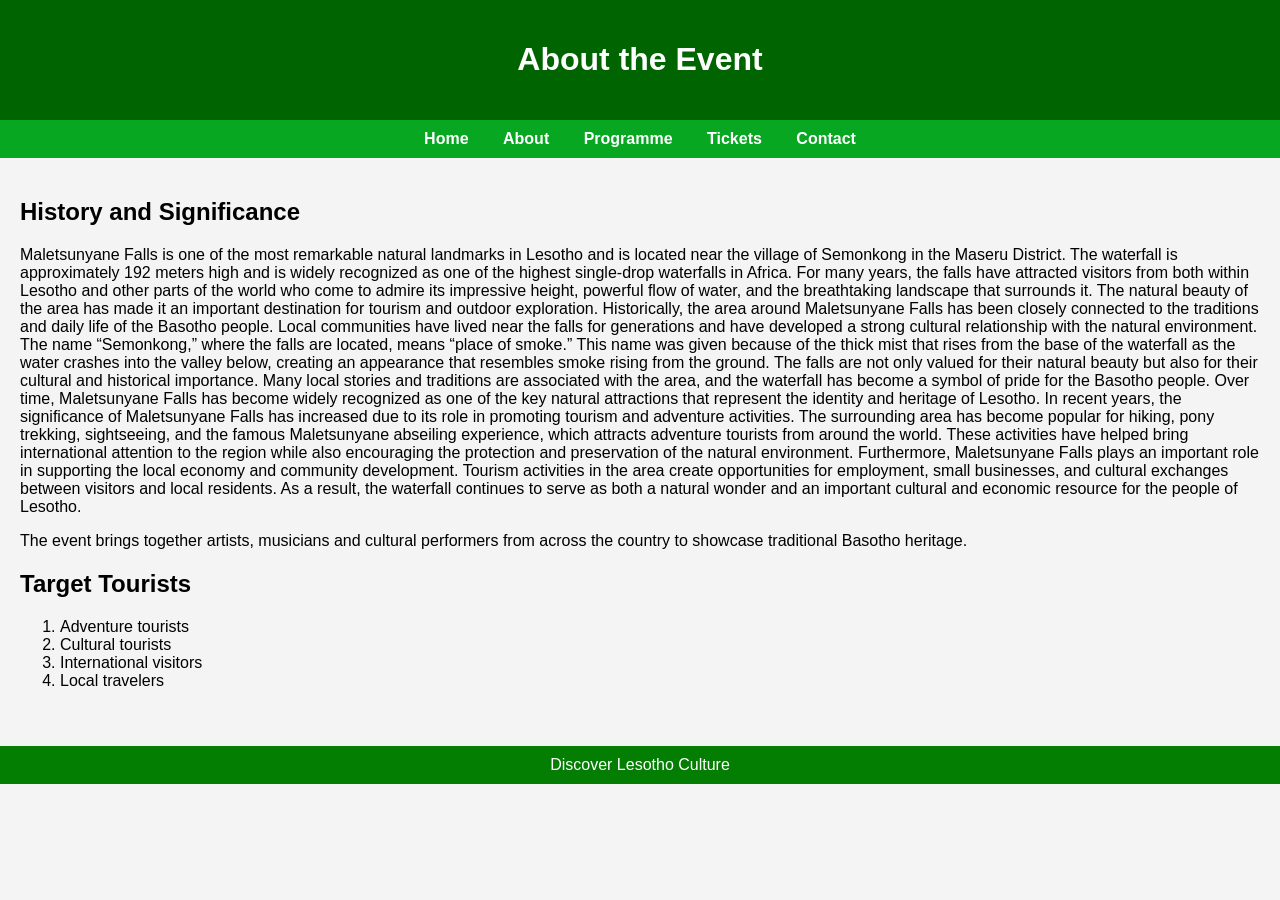
<file: about.html>
<html>
<head>
<title>About the Festival</title>
<link rel="stylesheet" href="style.css">
</head>

<body>

<header>
<h1>About the Event</h1>
</header>

<nav>
<a href="index.html">Home</a>
<a href="about.html">About</a>
<a href="programme.html">Programme</a>
<a href="tickets.html">Tickets</a>
<a href="contact.html">Contact</a>
</nav>

<div class="container">

<h2>History and Significance</h2>

<p>
Maletsunyane Falls is one of the most remarkable natural landmarks in Lesotho and is located near the village of Semonkong in the Maseru District. The waterfall is approximately 192 meters high and is widely recognized as one of the highest single-drop waterfalls in Africa. For many years, the falls have attracted visitors from both within Lesotho and other parts of the world who come to admire its impressive height, powerful flow of water, and the breathtaking landscape that surrounds it. The natural beauty of the area has made it an important destination for tourism and outdoor exploration.
Historically, the area around Maletsunyane Falls has been closely connected to the traditions and daily life of the Basotho people. Local communities have lived near the falls for generations and have developed a strong cultural relationship with the natural environment. The name “Semonkong,” where the falls are located, means “place of smoke.” This name was given because of the thick mist that rises from the base of the waterfall as the water crashes into the valley below, creating an appearance that resembles smoke rising from the ground.
The falls are not only valued for their natural beauty but also for their cultural and historical importance. Many local stories and traditions are associated with the area, and the waterfall has become a symbol of pride for the Basotho people. Over time, Maletsunyane Falls has become widely recognized as one of the key natural attractions that represent the identity and heritage of Lesotho.
In recent years, the significance of Maletsunyane Falls has increased due to its role in promoting tourism and adventure activities. The surrounding area has become popular for hiking, pony trekking, sightseeing, and the famous Maletsunyane abseiling experience, which attracts adventure tourists from around the world. These activities have helped bring international attention to the region while also encouraging the protection and preservation of the natural environment.
Furthermore, Maletsunyane Falls plays an important role in supporting the local economy and community development. Tourism activities in the area create opportunities for employment, small businesses, and cultural exchanges between visitors and local residents. As a result, the waterfall continues to serve as both a natural wonder and an important cultural and economic resource for the people of Lesotho.
</p>

<p>
The event brings together artists, musicians and cultural performers from across
the country to showcase traditional Basotho heritage.
</p>

<h2>Target Tourists</h2>

<ol>
<li>Adventure tourists</li>
<li>Cultural tourists</li>
<li>International visitors</li>
<li>Local travelers</li>
</ol>

</div>

<footer>
Discover Lesotho Culture
</footer>

</body>
</html>
</file>
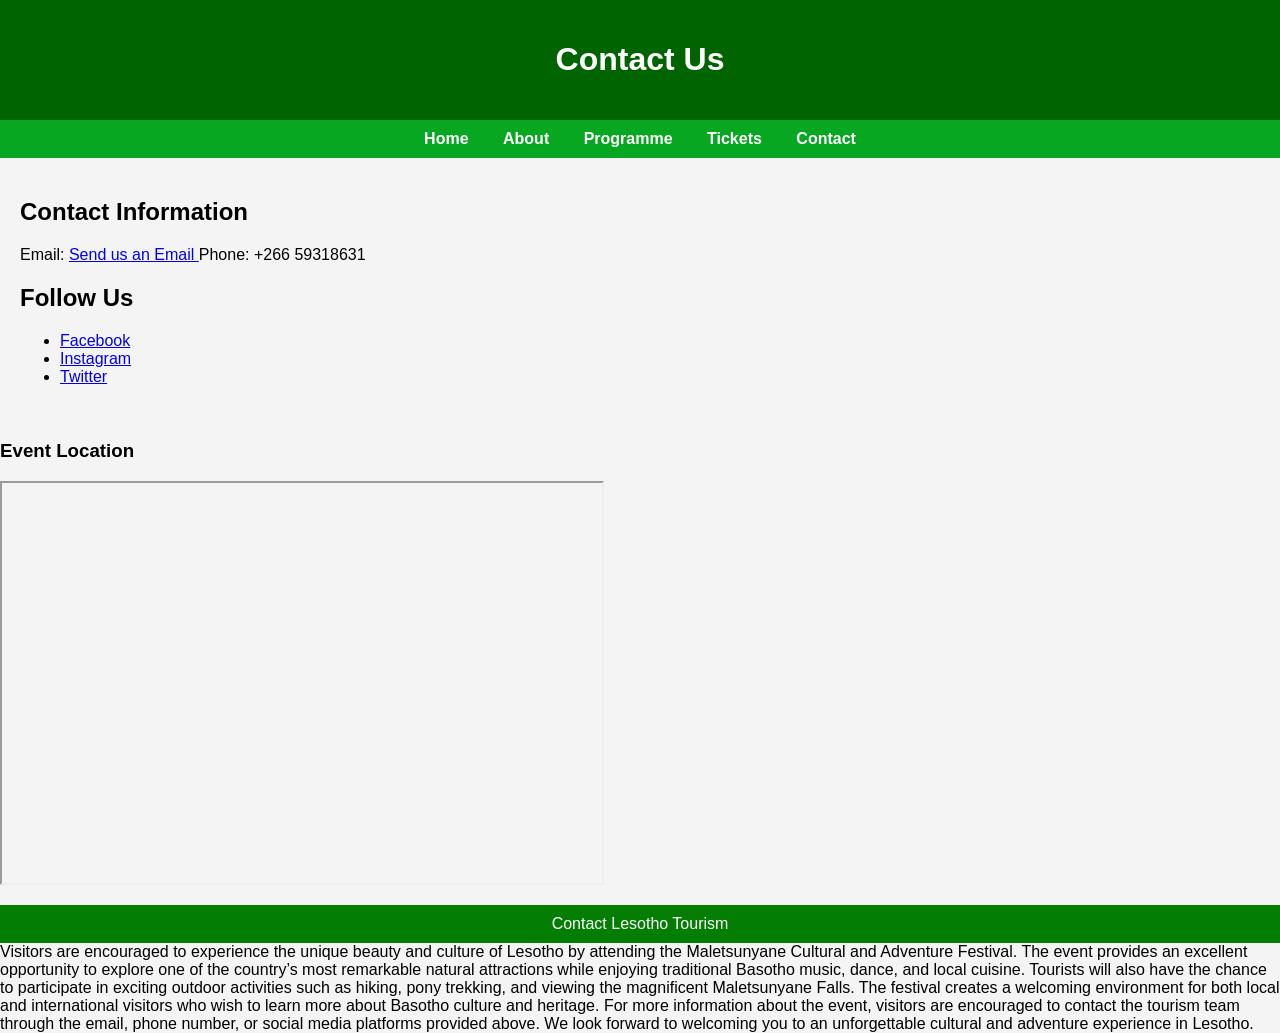
<file: contact.html>
<html>
<head>
<title>Contact</title>
<link rel="stylesheet" href="style.css">
</head>

<body>

<header>
<h1>Contact Us</h1>
</header>

<nav>
<a href="index.html">Home</a>
<a href="about.html">About</a>
<a href="programme.html">Programme</a>
<a href="tickets.html">Tickets</a>
<a href="contact.html">Contact</a>
</nav>

<div class="container">

<h2>Contact Information</h2>

<p>Email: <a href="mailto:tourism@lesothoevents.com?subject=Festival Inquiry">
Send us an Email
</a>
<p1>Phone: +266 59318631</p1>

<h2>Follow Us</h2>

<ul>
<li><a href="https://www.facebook.com" target="_blank">Facebook</a></li>
<li><a href="https://www.instagram.com" target="_blank">Instagram</a></li>
<li><a href="https://www.twitter.com" target="_blank">Twitter</a></li>
</ul>

</div>

<h3> Event Location </h3>


<iframe 
src="https://www.google.com/maps?q=Semonkong%20Lesotho&output=embed"
width="600" 
height="400">
</iframe>

<footer>
Contact Lesotho Tourism
</footer>

<p2>
Visitors are encouraged to experience the unique beauty and culture of Lesotho by attending the Maletsunyane Cultural and Adventure Festival. The event provides an excellent opportunity to explore one of the country’s most remarkable natural attractions while enjoying traditional Basotho music, dance, and local cuisine.
Tourists will also have the chance to participate in exciting outdoor activities such as hiking, pony trekking, and viewing the magnificent Maletsunyane Falls. The festival creates a welcoming environment for both local and international visitors who wish to learn more about Basotho culture and heritage.
For more information about the event, visitors are encouraged to contact the tourism team through the email, phone number, or social media platforms provided above. We look forward to welcoming you to an unforgettable cultural and adventure experience in Lesotho.

</p2>

</body>
</html>
</file>
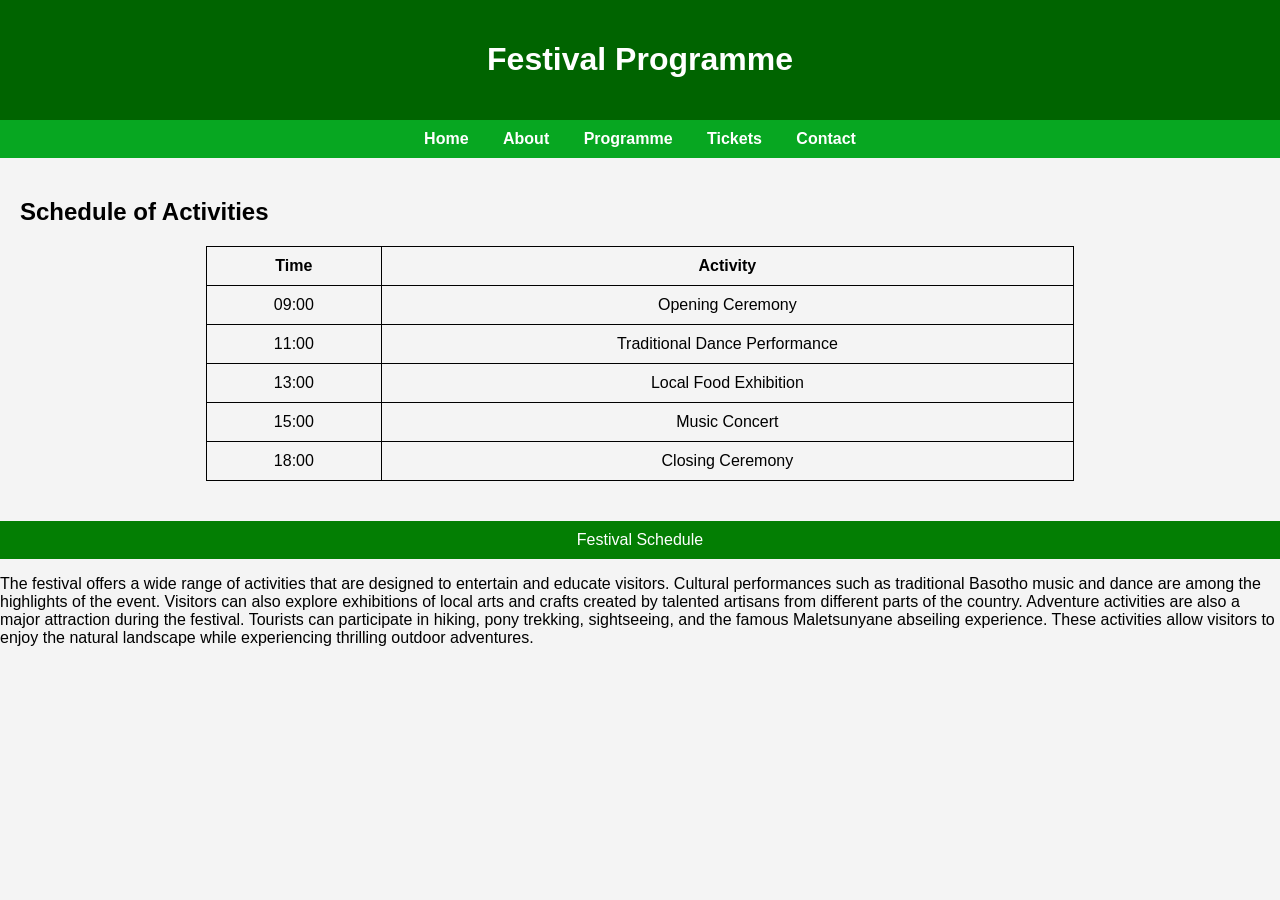
<file: programme.html>
<html>
<head>
<title>Event Programme</title>
<link rel="stylesheet" href="style.css">
</head>

<body>

<header>
<h1>Festival Programme</h1>
</header>

<nav>
<a href="index.html">Home</a>
<a href="about.html">About</a>
<a href="programme.html">Programme</a>
<a href="tickets.html">Tickets</a>
<a href="contact.html">Contact</a>
</nav>

<div class="container">

<h2>Schedule of Activities</h2>

<table>

<tr>
<th>Time</th>
<th>Activity</th>
</tr>

<tr>
<td>09:00</td>
<td>Opening Ceremony</td>
</tr>

<tr>
<td>11:00</td>
<td>Traditional Dance Performance</td>
</tr>

<tr>
<td>13:00</td>
<td>Local Food Exhibition</td>
</tr>

<tr>
<td>15:00</td>
<td>Music Concert</td>
</tr>

<tr>
<td>18:00</td>
<td>Closing Ceremony</td>
</tr>

</table>

</div>

<footer>
Festival Schedule
</footer>

<p>
The festival offers a wide range of activities that are designed to entertain and educate visitors. Cultural performances such as traditional Basotho music and dance are among the highlights of the event. Visitors can also explore exhibitions of local arts and crafts created by talented artisans from different parts of the country.
Adventure activities are also a major attraction during the festival. Tourists can participate in hiking, pony trekking, sightseeing, and the famous Maletsunyane abseiling experience. These activities allow visitors to enjoy the natural landscape while experiencing thrilling outdoor adventures.
</p>
</body>
</html>
</file>
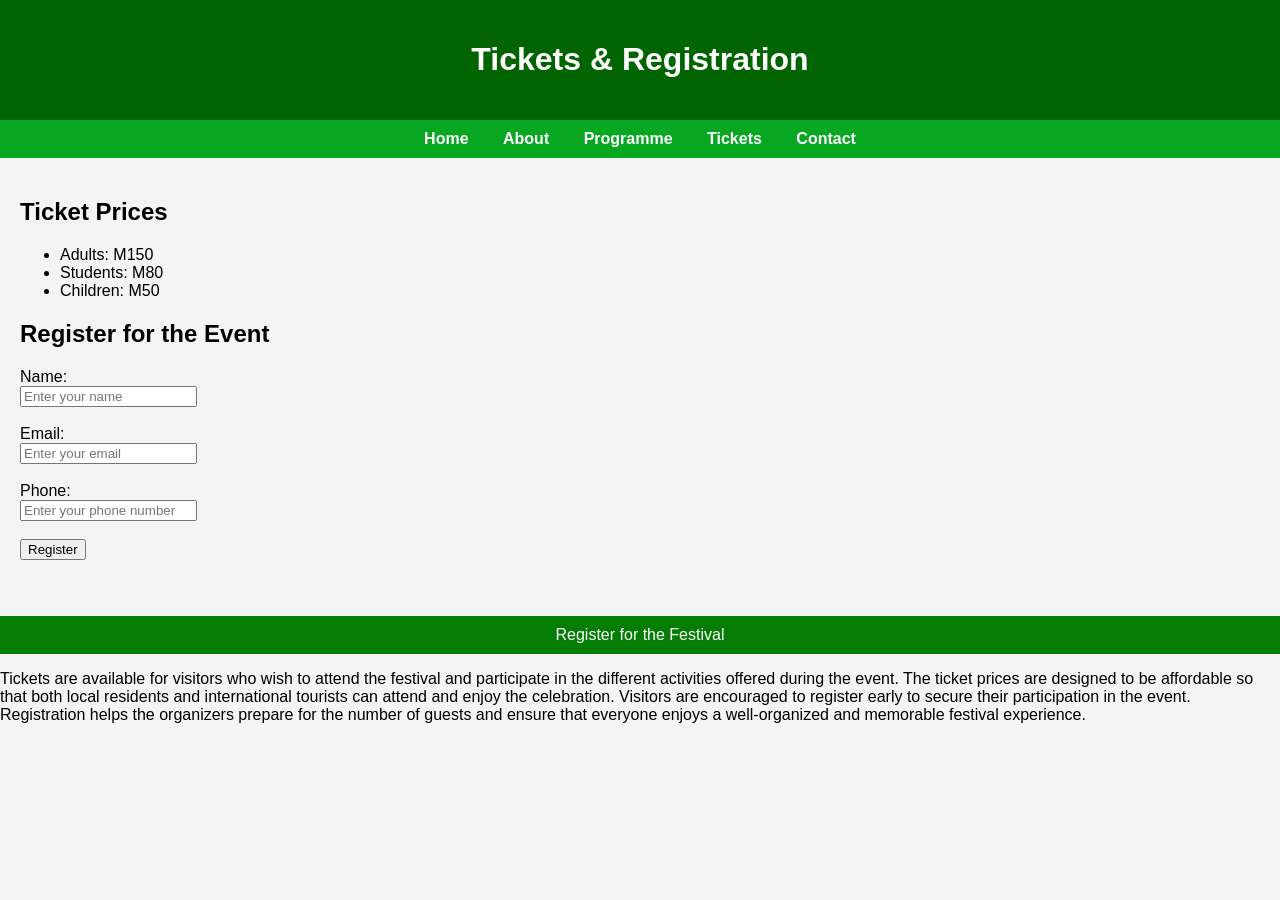
<file: tickets.html>
<html>
<head>
<title>Tickets</title>
<link rel="stylesheet" href="style.css">
</head>

<body>

<header>
<h1>Tickets & Registration</h1>
</header>

<nav>
<a href="index.html">Home</a>
<a href="about.html">About</a>
<a href="programme.html">Programme</a>
<a href="tickets.html">Tickets</a>
<a href="contact.html">Contact</a>
</nav>

<div class="container">

<h2>Ticket Prices</h2>

<ul>
<li>Adults: M150</li>
<li>Students: M80</li>
<li>Children: M50</li>
</ul>

<h2>Register for the Event</h2>

<form>

<label>Name:</label><br>
<input type="text" placeholder="Enter your name"><br><br>

<label>Email:</label><br>
<input type="email" placeholder="Enter your email"><br><br>

<label>Phone:</label><br>
<input type="tel" placeholder="Enter your phone number"><br><br>

<input type="submit" value="Register">

</form>

</div>

<footer>
Register for the Festival
</footer>

<p>
Tickets are available for visitors who wish to attend the festival and participate in the different activities offered during the event. The ticket prices are designed to be affordable so that both local residents and international tourists can attend and enjoy the celebration.
Visitors are encouraged to register early to secure their participation in the event. Registration helps the organizers prepare for the number of guests and ensure that everyone enjoys a well-organized and memorable festival experience.
</p>

</body>
</html>
</file>
<file: style.css>
body{
font-family: Arial, sans-serif;
background:#f4f4f4;
margin:0;
}

header{
background:darkgreen;
color:white;
padding:20px;
text-align:center;
}

nav{
background:#07a721;
padding:10px;
text-align:center;
}

nav a{
color:white;
text-decoration:none;
margin:15px;
font-weight:bold;
}

nav a:hover{
color:rgb(238, 8, 8);
}

.container{
padding:20px;
}

img{
width:60%;
display:block;
margin:auto;
}

table{
width:70%;
margin:auto;
border-collapse:collapse;
}

table, th, td{
border:1px solid black;
padding:10px;
text-align:center;
}

footer{
background:rgb(3, 126, 3);
color:white;
text-align:center;
padding:10px;
margin-top:20px;
}
</file>
